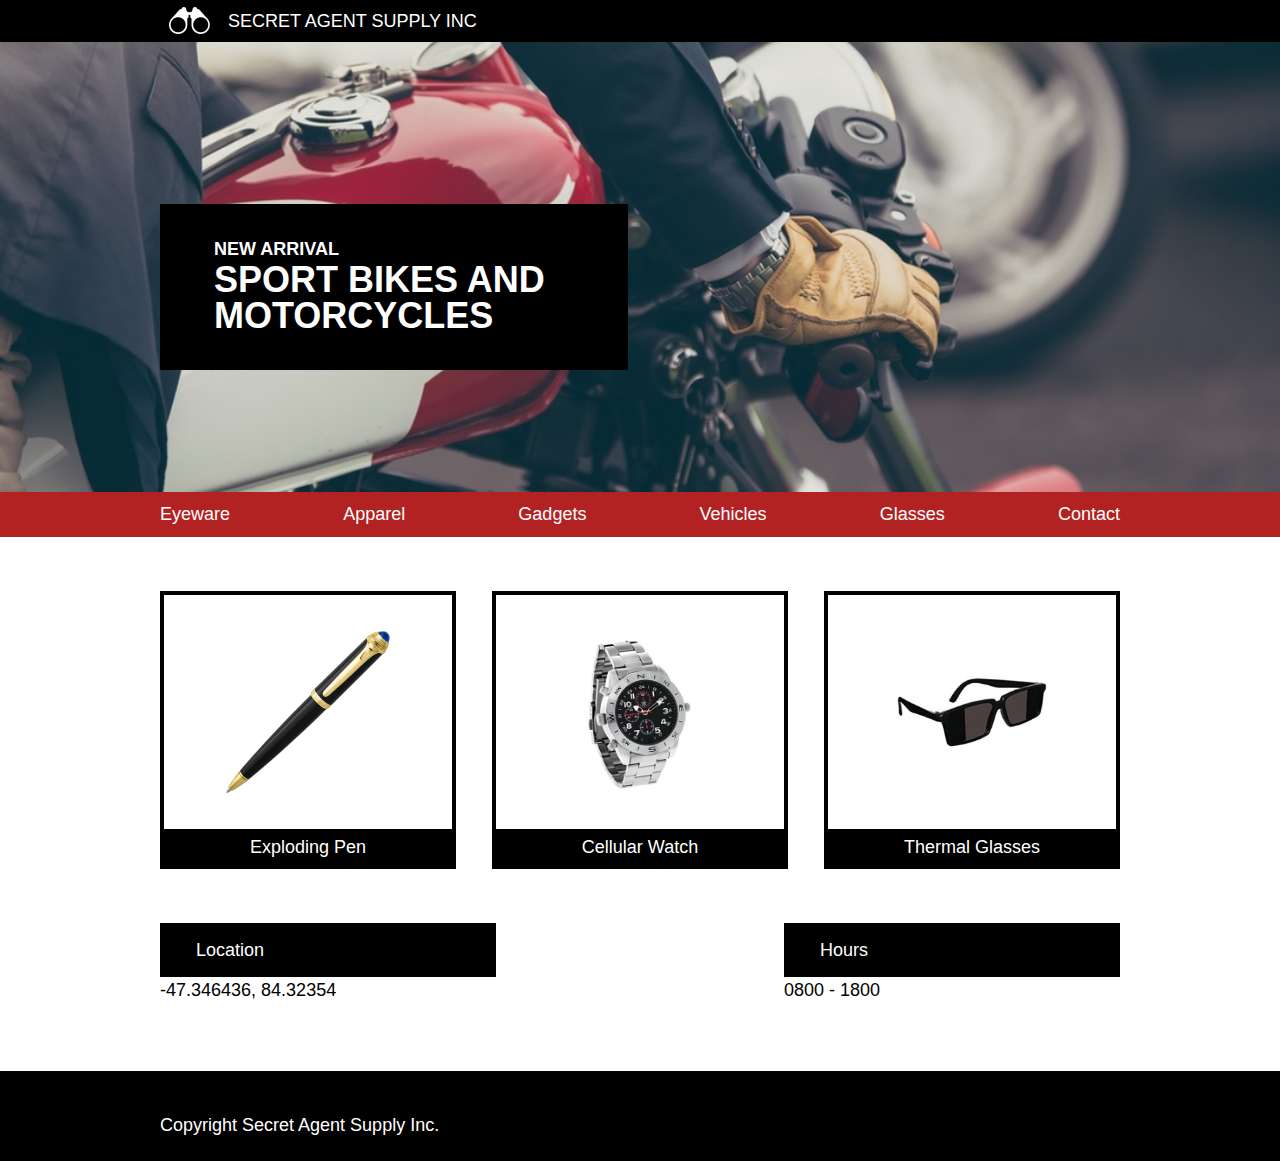
<file: index.html>
<!DOCTYPE html>
<html lang="en" dir="ltr">
  <head>
    <meta charset="utf-8">
    <title>Secret Agent Supply Inc.</title>
    <link rel="stylesheet" href="resources/css/reset.css" type="text/css">
    <link rel="stylesheet" href="resources/css/style.css" type="text/css">
  </head>
  <body>
    <header>
      <div class="content">
      <div class="logo">
        <img src="resources/images/logo.png" alt="Secret Agent Supply logo">
        <span>Secret Agent Supply Inc</span>
      </div>
    </div>
    </header>
      <div class="new_arrival_container">
        <div class="content">
          <div class="new_arrival">
            <h2>New Arrival</h2>
            <h1>Sport Bikes and Motorcycles</h1>
          </div>
        </div>
      </div> <!-- New arrival div -->
      <div class="nav_bar">
        <nav class="content nav_lrg">
          <span>Eyeware</span>
          <span>Apparel</span>
          <span>Gadgets</span>
          <span>Vehicles</span>
          <span>Glasses</span>
          <span>Contact</span>
      </nav>
      <nav class="content nav_med"> Menu

      </nav>
    </div> <!--Nav bar div end -->
      <div class="content items_container">
        <div class="item">
            <img src="resources/images/pen.png" alt="Exploding Pen">
            <h3>Exploding Pen</h3>
        </div>
        <div class="item">
          <img src="resources/images/watch.png" alt="Cellular Watch">
          <h3>Cellular Watch</h3>
        </div>
        <div class="item glass">
          <img src="resources/images/glasses.png" alt="Thermal Glasses">
          <h3>Thermal Glasses</h3>
        </div>
      </div> <!--items_container div end-->
      <div class="content info_container">
        <div class="info">
          <h3>Location</h3>
          <p>-47.346436, 84.32354</p>
        </div>
        <div class="info">
          <h3>Hours</h3>
          <p>0800 - 1800</p>
        </div>
      </div> <!--info_container div -->
      <footer>
        <div class="content copy">
            <h3>Copyright Secret Agent Supply Inc.</h3>
        </div>
      </footer>

  </body>
</html>
</file>
<file: resources/css/style.css>
/* Universal styles */
html {
    font-size: 18px;
}

body {
  font-family: Helvetica;
  color: white;
  width: 100%;
}
.content {
  margin: 0 auto;
  width: 960px;
}
/* Header */
header {
  background-color: black;
}
.logo{
  margin: 0;
  display: flex;
  align-items: center;
}
.logo img {
  height: 1.5rem;
  width: auto;
  padding-left: 0.5rem;
}
.logo span {
  padding: 0.66rem 1rem;
  font-size: 1rem;
  text-transform: uppercase;
}
/* New arrival section */
.new_arrival_container {
  background-image: url("../images/moto.jpeg");
  background-repeat: no-repeat;
  background-position: center;
  background-size: cover;
  width: auto;
  min-width: 960px;
  height:25rem;
}
.new_arrival {
  background-color: black;
  padding: 2rem 3rem;
  width: 20rem;
  font-weight: bold;
  text-transform: uppercase;
  position: relative;
  top:9rem;
}
.new_arrival h2 {
  font-size: 1rem;
}
.new_arrival h1 {
  font-size: 2rem;
  margin-top: 0.25rem;
}
/* Navigation section */
.nav_bar {
  background-color: firebrick;
  padding: 0.75rem 0;
}
nav {
  display: flex;
  justify-content: space-between;
}
.nav_med {
  display: none;
}
/* Items section - product feature */
.items_container {
  display: flex;
  justify-content: space-between;
  margin-top: 3rem;
}
.item {
  border: 4px solid black;
  width: 30%;
  display: flex;
  justify-content: flex-end;
  flex-direction: column;
}
.item img {
  height: 9rem;
  width: auto;
  padding: 2rem 2rem;
  margin: auto;
}
.item h3 {
  padding: 0.5rem 0;
  background-color: black;
  text-align: center;
}
.glass img {
  height: 4rem;
}
/* Info section */
.info_container {
  display: flex;
  justify-content: space-between;
  margin-top: 3rem;
  margin-bottom: 4rem;
}
.info {
  width:35%;
}
.info h3{
  padding: 1rem 2rem;
  background-color: black;
}
.info p {
  color:black;
  padding-top: 0.25rem;
}
/* Footer section */
footer {
  background-color: black;
  width:100%;
  height:5rem;
}
.copy {
   padding-top: 2.5rem;
}
/* Responsive view 1024px screen */

@media only screen and (max-width: 1024px){
  body {
    width: 960px;
  }

/* Change nav bar to menu only */
  .nav_lrg {
    display:none;
  }
  nav {
    text-align: center;
  }
.nav_med {
  display: block;
}
.items_container {
  display: flex;
  justify-content: space-between;
  margin-top: 3rem;
  overflow: hidden;
  min-width: 960px;
  overflow: hidden;
}
.item {
  border: 4px solid black;
  min-width: 47%;
  display: flex;
  justify-content: flex-end;
  flex-direction: column;
  min-height: 9rem;
}
.glass {
  display: none;
}
.info_container{
  margin-bottom: 4rem;
}
}
/* Responsive view 470px screen */
@media only screen and (max-width: 470px){

  body {
    width: 470px;
  }
  .content {
    width:470px;
  }
.new_arrival_container {
  height:15rem;
  min-width: 470px;
}
.new_arrival {
  background-color: black;
  width: auto;
  font-weight: bold;
  text-transform: uppercase;
  position: relative;
  top:10rem;
  padding: 1rem 2rem;
}
.new_arrival h2 {
  font-size: 0.77rem;
}
.new_arrival h1 {
  font-size: 1rem;
  margin-top: 0.25rem;
}

} /*end 470px view*/
</file>
